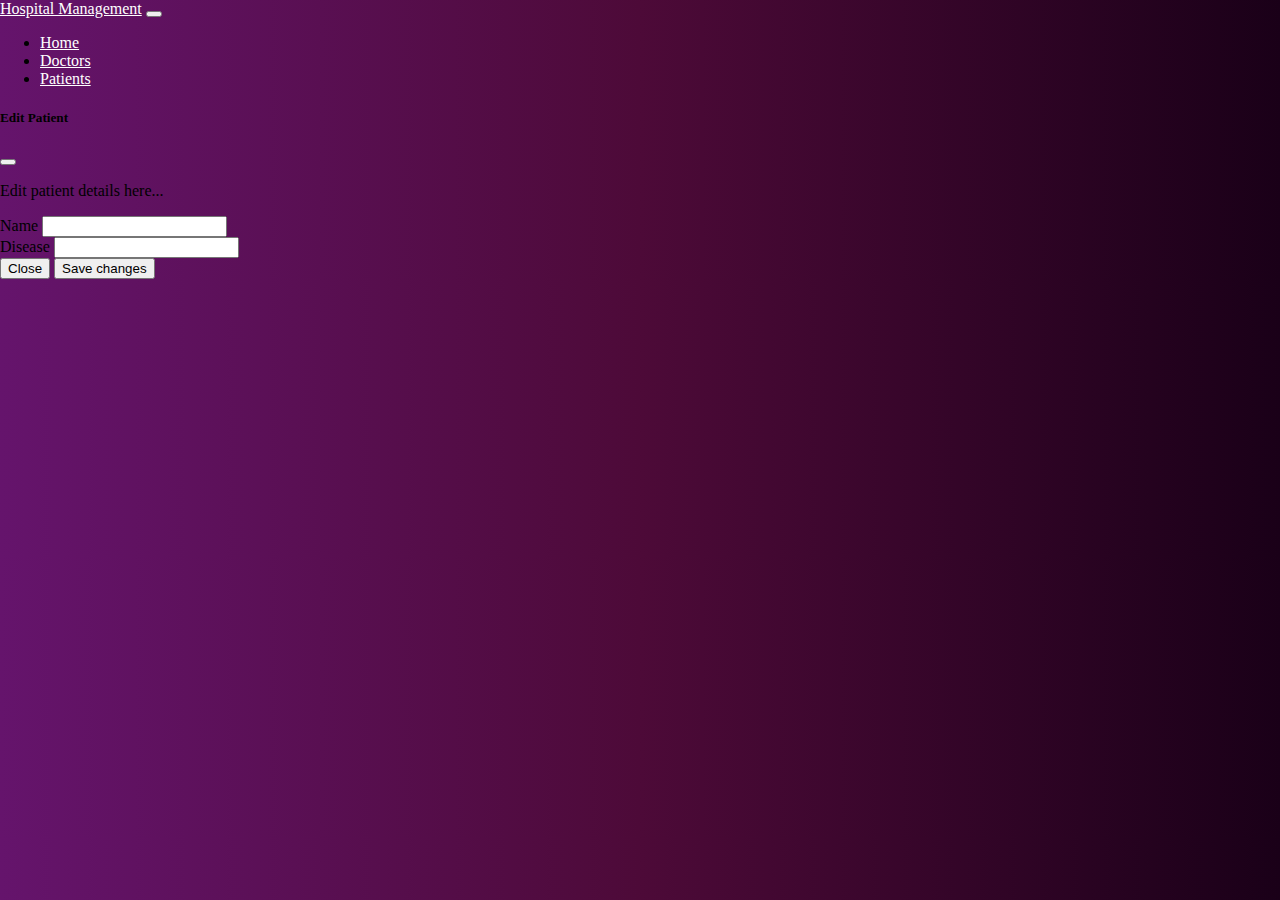
<file: index.html>
<!doctype html>
<html lang="en">

<head>
  <meta charset="utf-8">
  <meta name="viewport" content="width=device-width, initial-scale=1">
  <title>Bootstrap demo</title>
  <link href="https://cdn.jsdelivr.net/npm/bootstrap@5.3.2/dist/css/bootstrap.min.css" rel="stylesheet"
    integrity="sha384-T3c6CoIi6uLrA9TneNEoa7RxnatzjcDSCmG1MXxSR1GAsXEV/Dwwykc2MPK8M2HN" crossorigin="anonymous">
  <link rel="stylesheet" href="index.css">
</head>

<body>
  <!--nav bar-->
  <div class="container-fluid px-0">
    <nav class="navbar navbar-expand-lg bg-success">
      <div class="container">
        <a class="navbar-brand" href="index.html">Hospital Management</a>
        <button class="navbar-toggler" type="button" data-bs-toggle="collapse" data-bs-target="#navbarTogglerDemo02"
          aria-controls="navbarTogglerDemo02" aria-expanded="false" aria-label="Toggle navigation">
          <span class="navbar-toggler-icon"></span>
        </button>
        <div class="collapse navbar-collapse" id="navbarTogglerDemo02">
          <ul class="navbar-nav me-auto mb-2 mb-lg-0">
            <li class="nav-item me-3">
              <a class="nav-link" aria-current="page" href="index.html">Home</a>
            </li>
            <li class="nav-item me-3">
              <a class="nav-link" href="doctors.html">Doctors</a>
            </li>
            <li class="nav-item me-3">
              <a class="nav-link" href="patients.html">Patients</a>
            </li>
          </ul>

        </div>
      </div>
    </nav>
  </div>
  <!--main part-->
  <div class="container mt-5" id="patientCards">
    <div class="row">

    </div>
    <!-- Patient cards will be appended here -->
  </div>

  <!--modal logic here-->
  <div class="modal fade" id="editModal" tabindex="-1" aria-labelledby="editModalLabel" aria-hidden="true">
    <div class="modal-dialog">
      <div class="modal-content">
        <div class="modal-header">
          <h5 class="modal-title" id="editModalLabel">Edit Patient</h5>
          <button type="button" class="btn-close" data-bs-dismiss="modal" aria-label="Close"></button>
        </div>
        <div class="modal-body">
          <!-- Add your form elements for editing patient details here -->
          <p>Edit patient details here...</p>
          <form>
            <div class="mb-3">
              <label for="editName" class="form-label">Name</label>
              <input type="text" class="form-control" id="editName" required>
            </div>
            <div class="mb-3">
              <label for="editDisease" class="form-label">Disease</label>
              <input type="text" class="form-control" id="editDisease" required>
            </div>
          </form>
        </div>
        <div class="modal-footer">
          <button type="button" class="btn btn-secondary" data-bs-dismiss="modal">Close</button>
          <button type="button" class="btn btn-primary" id="saveChangesBtn" onclick="saveChanges()">Save
            changes</button>
        </div>
      </div>
    </div>
  </div>

  <script>
    fetch("https://doc-back.onrender.com/patients")
      .then((res) => res.json())
      .then((res) => {
        console.log(res);
        const container = document.getElementById("patientCards");
        let patients = res;
        patients.forEach((patient, index) => {
          let row = document.querySelector(".row");
          const card = document.createElement("div");
          card.classList.add("card", "m-2", "col-lg-3", "col-md-5", "col-10");
          const cardBody = document.createElement("div");
          cardBody.classList.add("card-body");
          cardBody.innerHTML = `
                        <h5 class="card-title">${patient.name}</h5>
                        <p class="card-text">Age: ${patient.age}</p>
                        <p class="card-text">Gender: ${patient.gender}</p>
                        <p class="card-text">Weight: ${patient.weight} kg</p>
                        <p class="card-text">Disease: ${patient.disease}</p>
                        <p class="card-text">Doctor: ${patient.doctor}</p>
                        <p class="card-text">ID: ${patient.id}</p>
                        <button type="button" class="btn btn-primary" onclick="editPatient(${patient.id})">Edit</button>
                        <button type="button" class="btn btn-danger ms-2" onclick="deletePatient(${patient.id})">Delete</button>
                    `;
          card.appendChild(cardBody);
          row.appendChild(card);
        });
      })
      .catch((error) => {
        console.error("Error fetching data:", error);
      });
    function editPatient(patientId) {
      const editModal = new bootstrap.Modal(document.getElementById('editModal'));
      fetch(`https://doc-back.onrender.com/patients/${patientId}`)
        .then((res) => res.json())
        .then((patient) => {
          document.getElementById('editName').value = patient.name;
          document.getElementById('editDisease').value = patient.disease;
          document.getElementById('saveChangesBtn').setAttribute('data-patient-id', patientId);
        })
        .catch((error) => {
          console.error("Error fetching patient data:", error);
        });

      // Show the modal
      editModal.show();
    }
    function saveChanges() {
      const patientId = document.getElementById('saveChangesBtn').getAttribute('data-patient-id');

      const newName = document.getElementById('editName').value;
      const newDisease = document.getElementById('editDisease').value;
      fetch(`https://doc-back.onrender.com/patients/${patientId}`)
        .then((res) => res.json())
        .then((existingPatient) => {
          existingPatient.name = newName;
          existingPatient.disease = newDisease;
          return fetch(`https://doc-back.onrender.com/patients/${patientId}`, {
            method: 'PUT',
            headers: {
              'Content-Type': 'application/json',
            },
            body: JSON.stringify(existingPatient),
          });
        })
        .then((res) => res.json())
        .then((updatedPatient) => {
          console.log("Patient updated:", updatedPatient);
          const editModal = new bootstrap.Modal(document.getElementById('editModal'));
          editModal.hide();
          location.reload()
        })
        .catch((error) => {
          console.error("Error updating patient:", error);
        });
    }
    function deletePatient(patientId) {
      if (confirm("Are you sure you want to delete this patient?")) {
        fetch(`https://doc-back.onrender.com/patients/${patientId}`, {
          method: 'DELETE',
        })
          .then((res) => {
            if (res.ok) {
              console.log("Patient deleted successfully");
              location.reload()
            } else {
              console.error("Error deleting patient:", res.statusText);
            }
          })
          .catch((error) => {
            console.error("Error deleting patient:", error);
          });
      }
    }
  </script>
  <script src="https://cdn.jsdelivr.net/npm/bootstrap@5.3.2/dist/js/bootstrap.bundle.min.js"
    integrity="sha384-C6RzsynM9kWDrMNeT87bh95OGNyZPhcTNXj1NW7RuBCsyN/o0jlpcV8Qyq46cDfL"
    crossorigin="anonymous"></script>
</body>

</html>
</file>
<file: index.css>
body {
  margin: 0%;
  background: linear-gradient(to right, #65146c, #4d0a38, #1a0018);
}
.nav-item a,
.navbar-brand {
  color: white;
}
.hover:hover {
  box-shadow: 0px 1px 7px rgba(0, 0, 0, 0.6);
}
.user-icon {
  font-size: 2rem;
  width: fit-content;
  border-radius: 50%;
  padding: 20px 25px;
  box-shadow: 0px 1px 4px rgba(0, 0, 0, 0.5);
}
.card {
  background-color: beige;
}
</file>
